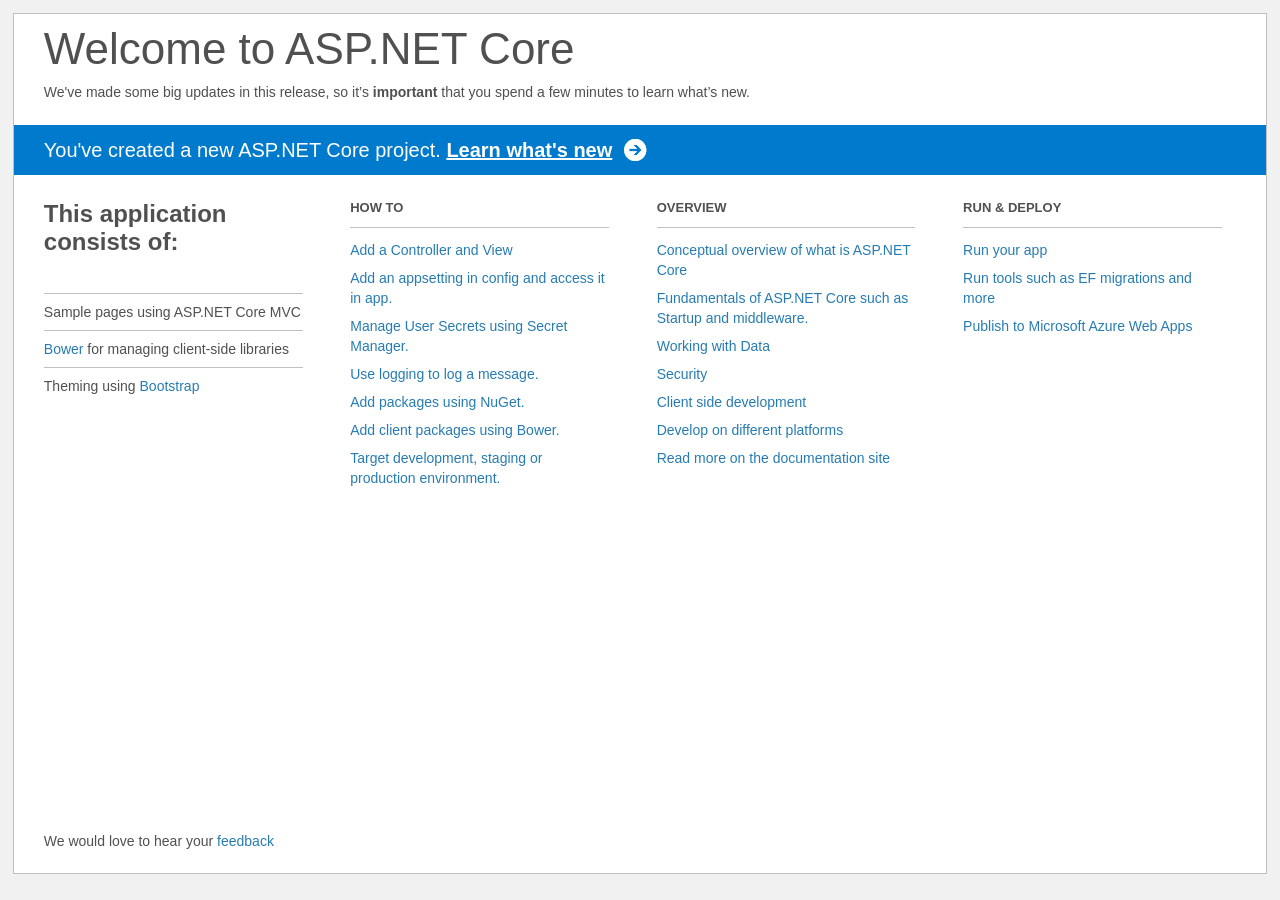
<file: maryplusjim.ui/Project_Readme.html>
﻿<!DOCTYPE html>
<html lang="en">
<head>
    <meta charset="utf-8" />
    <title>Welcome to ASP.NET Core</title>
    <style>
        html {
            background: #f1f1f1;
            height: 100%;
        }

        body {
            background: #fff;
            color: #505050;
            font: 14px 'Segoe UI', tahoma, arial, helvetica, sans-serif;
            margin: 1%;
            min-height: 95.5%;
            border: 1px solid silver;
            position: relative;
        }

        #header {
            padding: 0;
        }

            #header h1 {
                font-size: 44px;
                font-weight: normal;
                margin: 0;
                padding: 10px 30px 10px 30px;
            }

            #header span {
                margin: 0;
                padding: 0 30px;
                display: block;
            }

            #header p {
                font-size: 20px;
                color: #fff;
                background: #007acc;
                padding: 0 30px;
                line-height: 50px;
                margin-top: 25px;

            }

                #header p a {
                    color: #fff;
                    text-decoration: underline;
                    font-weight: bold;
                    padding-right: 35px;
                    background: no-repeat right bottom url([data-uri]);
                }

        #main {
            padding: 5px 30px;
            clear: both;
        }

        .section {
            width: 21.7%;
            float: left;
            margin: 0 0 0 4%;
        }

            .section h2 {
                font-size: 13px;
                text-transform: uppercase;
                margin: 0;
                border-bottom: 1px solid silver;
                padding-bottom: 12px;
                margin-bottom: 8px;
            }

            .section.first {
                margin-left: 0;
            }

                .section.first h2 {
                    font-size: 24px;
                    text-transform: none;
                    margin-bottom: 25px;
                    border: none;
                }

                .section.first li {
                    border-top: 1px solid silver;
                    padding: 8px 0;
                }

            .section.last {
                margin-right: 0;
            }

        ul {
            list-style: none;
            padding: 0;
            margin: 0;
            line-height: 20px;
        }

        li {
            padding: 4px 0;
        }

        a {
            color: #267cb2;
            text-decoration: none;
        }

            a:hover {
                text-decoration: underline;
            }

        #footer {
            clear: both;
            padding-top: 50px;
        }

            #footer p {
                position: absolute;
                bottom: 10px;
            }
    </style>
</head>
<body>

    <div id="header">
        <h1>Welcome to ASP.NET Core</h1>
        <span>
            We've made some big updates in this release, so it’s <b>important</b> that you spend
            a few minutes to learn what’s new.
        </span>
        <p>You've created a new ASP.NET Core project. <a href="http://go.microsoft.com/fwlink/?LinkId=518016">Learn what's new</a></p>
    </div>

    <div id="main">
        <div class="section first">
            <h2>This application consists of:</h2>
            <ul>
                <li>Sample pages using ASP.NET Core MVC</li>
                <li><a href="http://go.microsoft.com/fwlink/?LinkId=518004">Bower</a> for managing client-side libraries</li>
                <li>Theming using <a href="http://go.microsoft.com/fwlink/?LinkID=398939">Bootstrap</a></li>
            </ul>
        </div>
        <div class="section">
            <h2>How to</h2>
            <ul>
                <li><a href="http://go.microsoft.com/fwlink/?LinkID=398600">Add a Controller and View</a></li>
                <li><a href="http://go.microsoft.com/fwlink/?LinkID=699562">Add an appsetting in config and access it in app.</a></li>
                <li><a href="http://go.microsoft.com/fwlink/?LinkId=699315">Manage User Secrets using Secret Manager.</a></li>
                <li><a href="http://go.microsoft.com/fwlink/?LinkId=699316">Use logging to log a message.</a></li>
                <li><a href="http://go.microsoft.com/fwlink/?LinkId=699317">Add packages using NuGet.</a></li>
                <li><a href="http://go.microsoft.com/fwlink/?LinkId=699318">Add client packages using Bower.</a></li>
                <li><a href="http://go.microsoft.com/fwlink/?LinkId=699319">Target development, staging or production environment.</a></li>
            </ul>
        </div>
        <div class="section">
            <h2>Overview</h2>
            <ul>
                <li><a href="http://go.microsoft.com/fwlink/?LinkId=518008">Conceptual overview of what is ASP.NET Core</a></li>
                <li><a href="http://go.microsoft.com/fwlink/?LinkId=699320">Fundamentals of ASP.NET Core such as Startup and middleware.</a></li>
                <li><a href="http://go.microsoft.com/fwlink/?LinkId=398602">Working with Data</a></li>
                <li><a href="http://go.microsoft.com/fwlink/?LinkId=398603">Security</a></li>
                <li><a href="http://go.microsoft.com/fwlink/?LinkID=699321">Client side development</a></li>
                <li><a href="http://go.microsoft.com/fwlink/?LinkID=699322">Develop on different platforms</a></li>
                <li><a href="http://go.microsoft.com/fwlink/?LinkID=699323">Read more on the documentation site</a></li>
            </ul>
        </div>
        <div class="section last">
            <h2>Run & Deploy</h2>
            <ul>
                <li><a href="http://go.microsoft.com/fwlink/?LinkID=517851">Run your app</a></li>
                <li><a href="http://go.microsoft.com/fwlink/?LinkID=517853">Run tools such as EF migrations and more</a></li>
                <li><a href="http://go.microsoft.com/fwlink/?LinkID=398609">Publish to Microsoft Azure Web Apps</a></li>
            </ul>
        </div>

        <div id="footer">
            <p>We would love to hear your <a href="http://go.microsoft.com/fwlink/?LinkId=518015">feedback</a></p>
        </div>
    </div>

</body>
</html>
</file>
